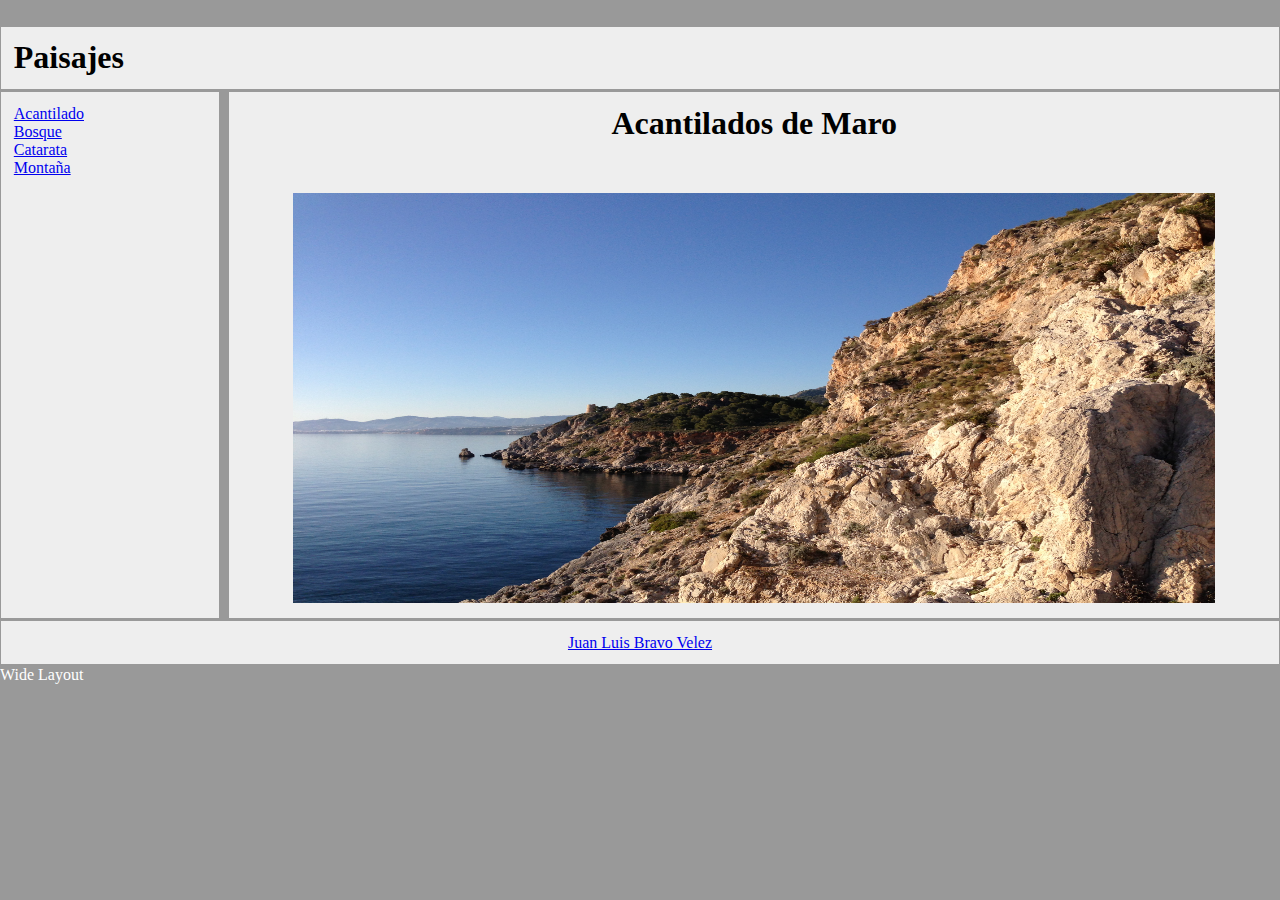
<file: proyectos/index.html>
<!DOCTYPE html>
<html lang="en">
<head>
  <meta charset="utf-8"><title> Paisajes </title> 
  <link rel='stylesheet' type='text/css' href='css/style.css' />
  <link rel='stylesheet' 
        media='only screen and (min-width: 530px) and (min-device-width: 481px)'
        href='css/wide.css' />
  <link rel='stylesheet' 
        media='only screen and (max-width: 480px)' 
        href='css/smartphone.css' />
</head> 

<body>
<div id="page-wrap">
  <header class="main" id="h1">
    <h1>Paisajes</h2>
  </header>

  <nav class="main" id="n1">
    <span><a href="index.html">Acantilado</a></span>
    <span><a href="selva.html">Bosque</a></span>
    <span><a href="rio.html">Catarata</a></span>
    <span><a href="nieve.html">Montaña</a></span>
  </nav>

  <section class="main" id="s1">
    <h1 id="titulo">Acantilados de Maro</h1>
    <img src="img/acantilado.jpg" id="imagen">
  </section>

  <footer class="main" id="f1"> 
    <a href="https://juanluisbravovelez.wordpress.com">Juan Luis Bravo Velez</a>
  </footer>
</div>
</body> 
</html>
</file>
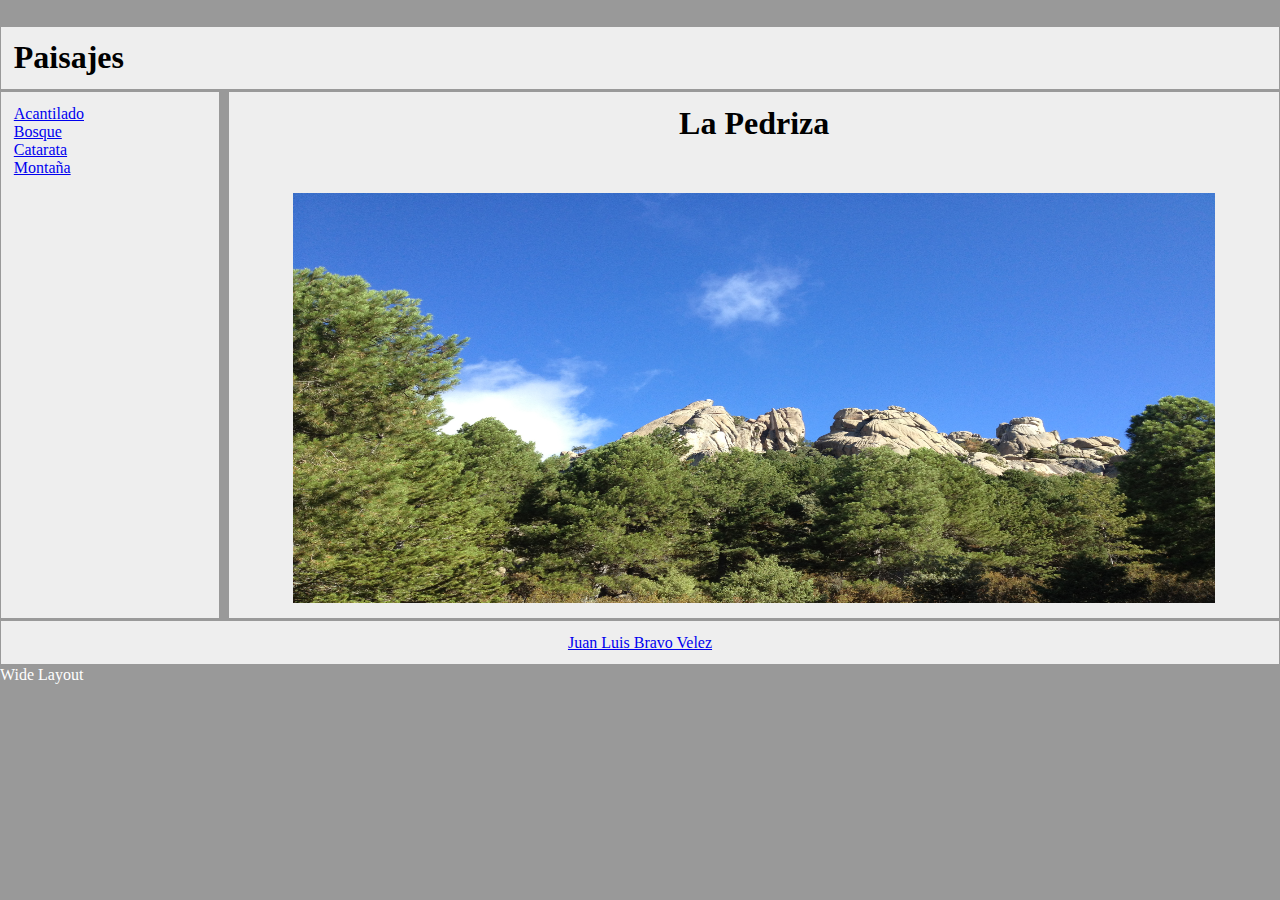
<file: proyectos/nieve.html>
<!DOCTYPE html>
<html lang="en">
<head>
  <meta charset="utf-8"><title> Paisajes </title> 
  <link rel='stylesheet' type='text/css' href='css/style.css' />
  <link rel='stylesheet' 
        media='only screen and (min-width: 530px) and (min-device-width: 481px)'
        href='css/wide.css' />
  <link rel='stylesheet' 
        media='only screen and (max-width: 480px)' 
        href='css/smartphone.css' />
</head> 

<body>
<div id="page-wrap">
  <header class="main" id="h1">
    <h1>Paisajes</h2>
  </header>

  <nav class="main" id="n1">
    <span><a href="index.html">Acantilado</a></span>
    <span><a href="selva.html">Bosque</a></span>
    <span><a href="rio.html">Catarata</a></span>
    <span><a href="nieve.html">Montaña</a></span>
  </nav>

  <section class="main" id="s1">
  <h1 id="titulo">La Pedriza</h1>
  <img src="img/riscos.jpg" id="imagen">
  </section>

  <footer class="main" id="f1"> 
    <a href="https://juanluisbravovelez.wordpress.com">Juan Luis Bravo Velez</a>
  </footer>
</div>
</body> 
</html>
</file>
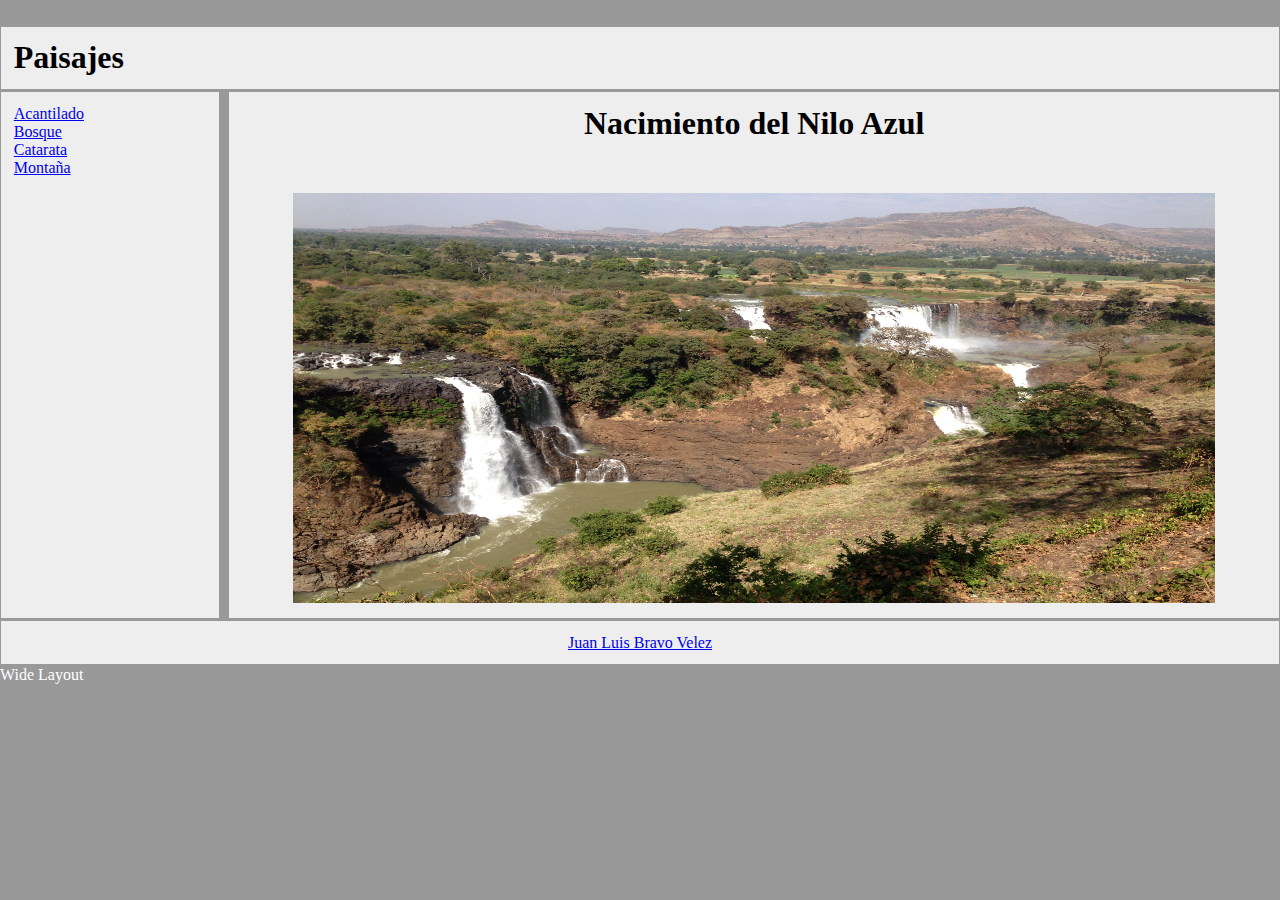
<file: proyectos/rio.html>
<!DOCTYPE html>
<html lang="en">
<head>
  <meta charset="utf-8"><title> Paisajes </title> 
  <link rel='stylesheet' type='text/css' href='css/style.css' />
  <link rel='stylesheet' 
        media='only screen and (min-width: 530px) and (min-device-width: 481px)'
        href='css/wide.css' />
  <link rel='stylesheet' 
        media='only screen and (max-width: 480px)' 
        href='css/smartphone.css' />
</head> 

<body>
<div id="page-wrap">
  <header class="main" id="h1">
    <h1>Paisajes</h2>
  </header>

  <nav class="main" id="n1">
    <span><a href="index.html">Acantilado</a></span>
    <span><a href="selva.html">Bosque</a></span>
    <span><a href="rio.html">Catarata</a></span>
    <span><a href="nieve.html">Montaña</a></span>
  </nav>

  <section class="main" id="s1">
  <h1 id="titulo">Nacimiento del Nilo Azul</h1>
  <img src="img/catarata.jpg" id="imagen">
  </section>

  <footer class="main" id="f1"> 
    <a href="https://juanluisbravovelez.wordpress.com">Juan Luis Bravo Velez</a>
  </footer>
</div>
</body> 
</html>
</file>
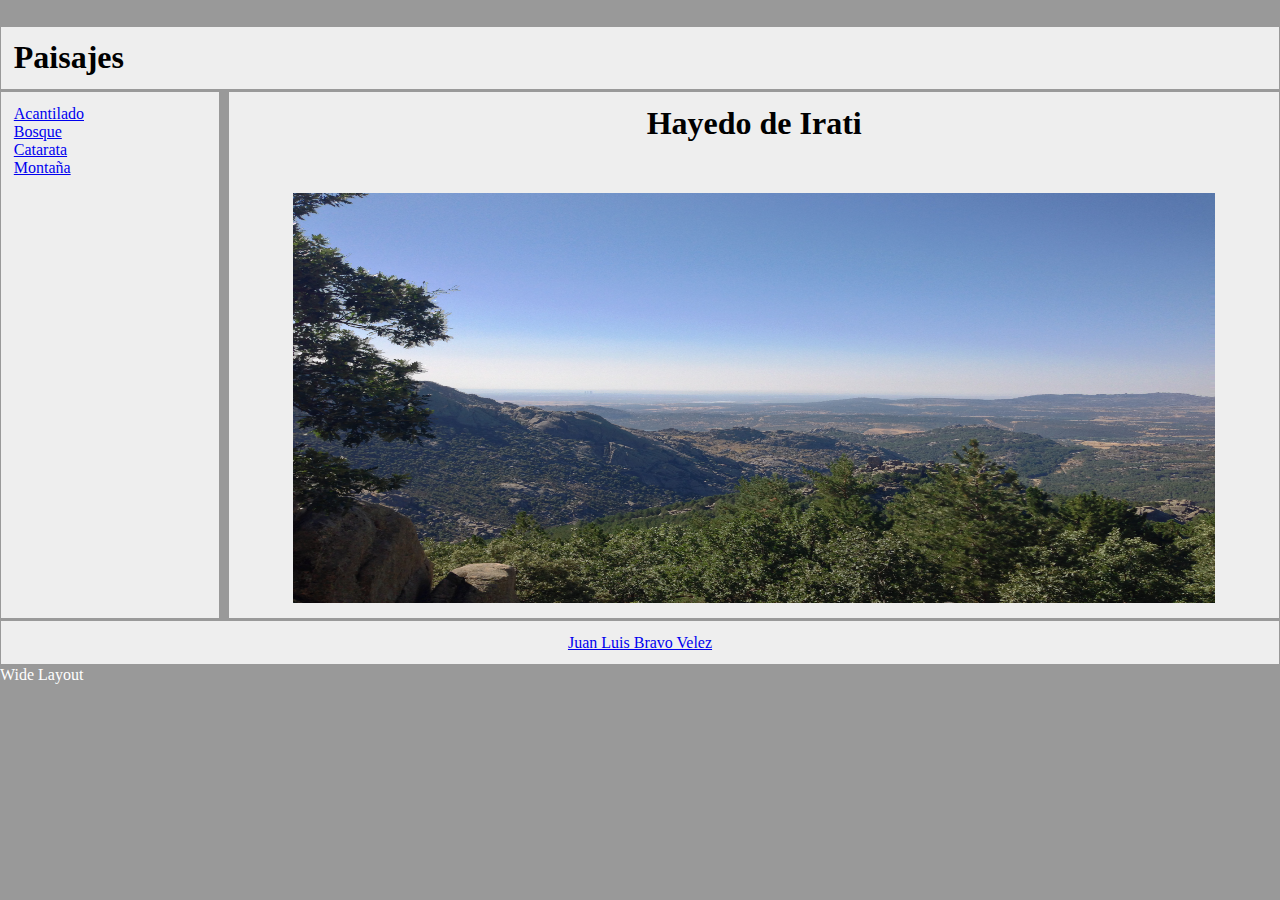
<file: proyectos/selva.html>
<!DOCTYPE html>
<html lang="en">
<head>
  <meta charset="utf-8"><title> Paisajes </title> 
  <link rel='stylesheet' type='text/css' href='css/style.css' />
  <link rel='stylesheet' 
        media='only screen and (min-width: 530px) and (min-device-width: 481px)'
        href='css/wide.css' />
  <link rel='stylesheet' 
        media='only screen and (max-width: 480px)' 
        href='css/smartphone.css' />
</head> 

<body>
<div id="page-wrap">
  <header class="main" id="h1">
    <h1>Paisajes</h2>
  </header>

  <nav class="main" id="n1">
    <span><a href="index.html">Acantilado</a></span>
    <span><a href="selva.html">Bosque</a></span>
    <span><a href="rio.html">Catarata</a></span>
    <span><a href="nieve.html">Montaña</a></span>
  </nav>

  <section class="main" id="s1">
  <h1 id="titulo">Hayedo de Irati</h1>
  <img src="img/horizonte.jpg" id="imagen">
  </section>

  <footer class="main" id="f1"> 
    <a href="https://juanluisbravovelez.wordpress.com">Juan Luis Bravo Velez</a>
  </footer>
</div>
</body> 
</html>
</file>
<file: proyectos/css/style.css>
/* Estilo basico  */
*                    { margin: 0; padding: 0; }
body                 { font: 16px Georgia, serif; }

#page-wrap           { margin: 2% auto; color: white; } 			/* al rededor de todo */
#page-wrap > .main   { border: 1px solid #999; padding: 1%; 	/* todos los elementos de la clase main, header, section, footer y nav */
	                         margin-bottom: 1px; color: black; }

header, nav, section { background: #eee; }	/* diferenciamos los bordes para que se vean mejor */
section #titulo      { text-align: center; }
img#imagen           { display: block; 
	                   margin: auto;
	                   width: 90%; /* asi tenemos margen en la imagen el 10% que sobra */
	                   max-height: 410px; /* para que la altura no se pase */
	                   padding: 5%;} 
footer               { background: #eee; text-align: center;}
nav span               { margin: 0px 10px 0px 0px;} /* los elementos de la navegacion  */
</file>
<file: proyectos/css/wide.css>
/*   carga 1ra style.css y luego este para pantallas de >480px
     media='only screen and (min-width: 530px) and (min-device-width: 481px)' */
body { background: #999; }

#page-wrap:after 
	{ content: "Wide Layout"; } /* a�ade la barra de abajo que se llama Wide Layout */

nav       { float: left; width: 15%; height: 500px ;} 
/* la barra de navegacion pasa a la izquierda float anchura 15% menos */
nav span  { margin: 0px 100px 0px 0px;}	
/* la navegacion como va a tener 100px de ancho, si no cabe retorna carro*/
section   { float: right; width: 80%; height: 500px;} 
/* la seccion pasa a la derecha al flotar sobre nav y ocupa un 80%*/
footer    { clear: both;  display: block; }
/* borramos la flotacion para que sea un bloque */
</file>
<file: proyectos/css/smartphone.css>
/* media='only screen and (max-width: 480px)'  */
body             
	{ background: #333; } 
/* mas oscuro*/
#page-wrap:after 
	{ content: "Smartphone Layout"; }
/* */
footer           
	{ display: none; }
/* no aparece el footer al no tener espacio */
body             
	{ font-size: large; }
/* para que se vea lo mas grande posible */
</file>
